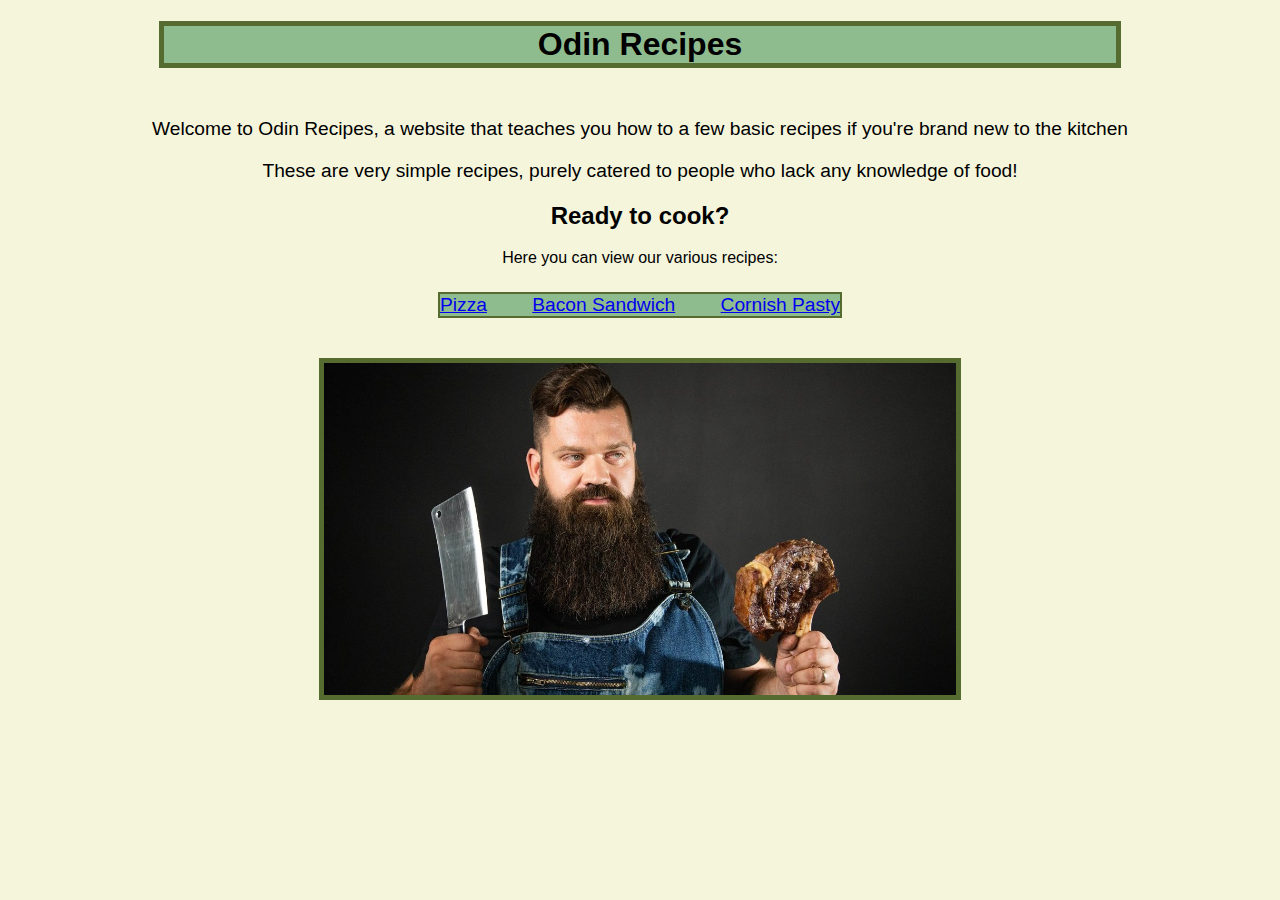
<file: index.html>
<!DOCTYPE html>
<html lang="en">

<head>
    <meta charset="UTF-8">
    <title>Odin Recipes</title>
    <link rel="stylesheet" href="style.css">
</head>

<body>
    <h1 class="odintitle">Odin Recipes</h1>

    <div id="textcontainer">
        <p class="bodytext welcome">Welcome to Odin Recipes, a website that teaches you how to a few basic recipes if you're brand new to the kitchen</p>
        <p class="bodytext welcome">These are very simple recipes, purely catered to people who lack any knowledge of food!</p>
        <h2 class="bodytext">Ready to cook?</h2>
        <p class="bodytext">Here you can view our various recipes:</p> 
    </div>

    <div id="linkcontainer">
     <a class="pizza1" href="recipes/pizza.html">Pizza</a>
     <a class="bacon1" href="recipes/baconsandwich.html">Bacon Sandwich</a>
     <a class="pasty1" href="recipes/pasty.html">Cornish Pasty</a>
    </div>

    <img src="vikingchef.jpg" alt="VikingChef" class="viking">
    
</body>

</html>
</file>
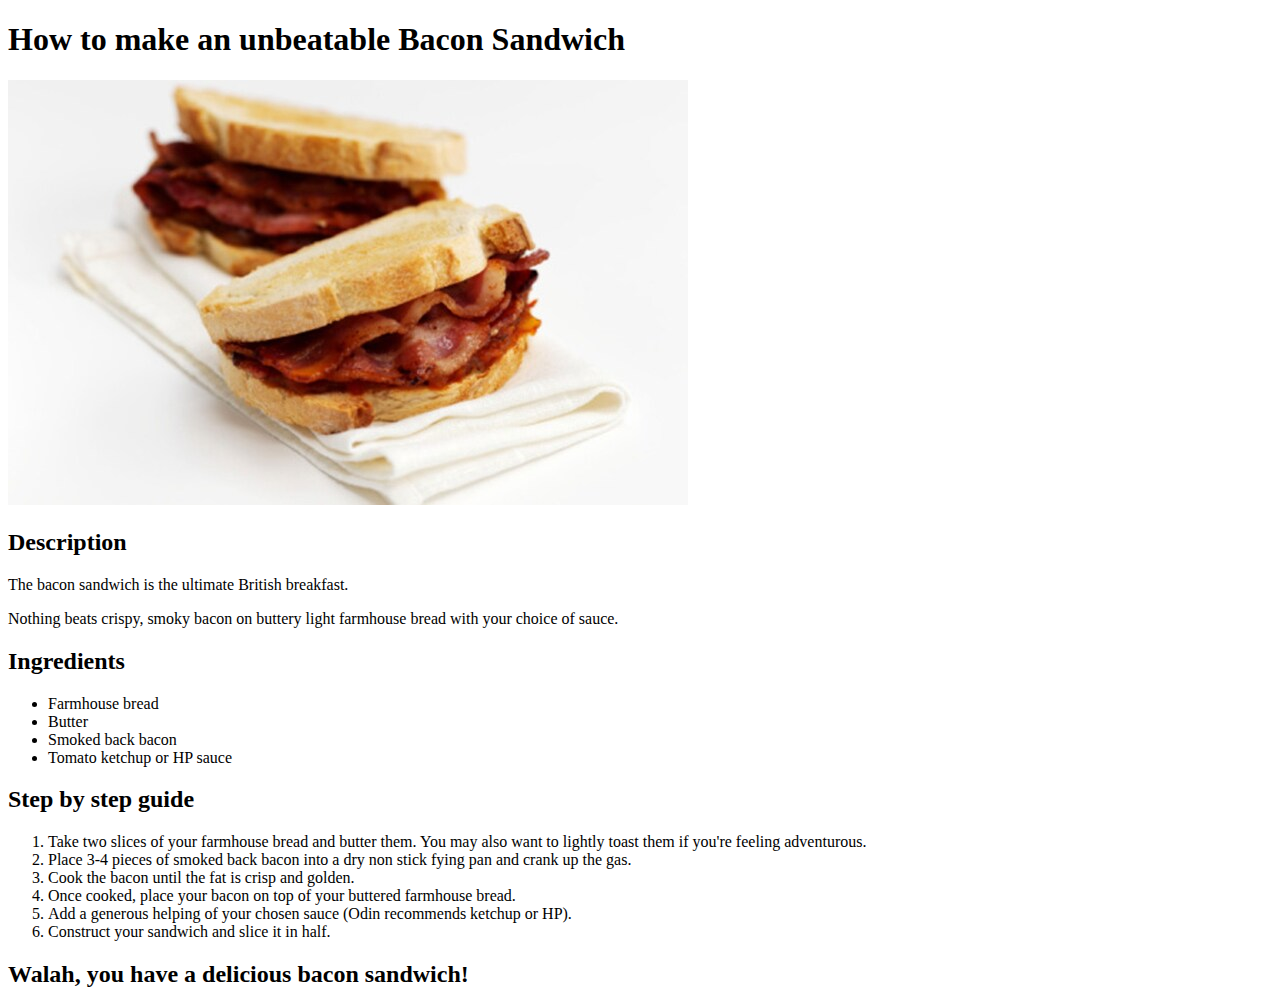
<file: recipes/baconsandwich.html>
<!DOCTYPE html>
<html lang="en">

<head>
    <meta charset="UTF-8">
    <title>Bacon Sandwich</title>
</head>

<body>
    <h1>How to make an unbeatable Bacon Sandwich</h1>
    <img src="baconsandwich.jpg" alt="Odin Bacon Sandwich">

    <h2>Description</h2>
    <p>The bacon sandwich is the ultimate British breakfast.</p>
    <p>Nothing beats crispy, smoky bacon on buttery light farmhouse bread with your choice of sauce.</p>

    <h2>Ingredients</h2>
    <ul>
        <li>Farmhouse bread</li>
        <li>Butter</li>
        <li>Smoked back bacon</li>
        <li>Tomato ketchup or HP sauce</li>
    </ul>

    <h2>Step by step guide</h2>
    <ol>
        <li>Take two slices of your farmhouse bread and butter them. You may also want to lightly toast them if you're feeling adventurous.</li>
        <li>Place 3-4 pieces of smoked back bacon into a dry non stick fying pan and crank up the gas.</li>
        <li>Cook the bacon until the fat is crisp and golden.</li>
        <li>Once cooked, place your bacon on top of your buttered farmhouse bread.</li>
        <li>Add a generous helping of your chosen sauce (Odin recommends ketchup or HP).</li>
        <li>Construct your sandwich and slice it in half.</li>
    </ol>

    <h2>Walah, you have a delicious bacon sandwich!</h2>

</body>

</html>
</file>
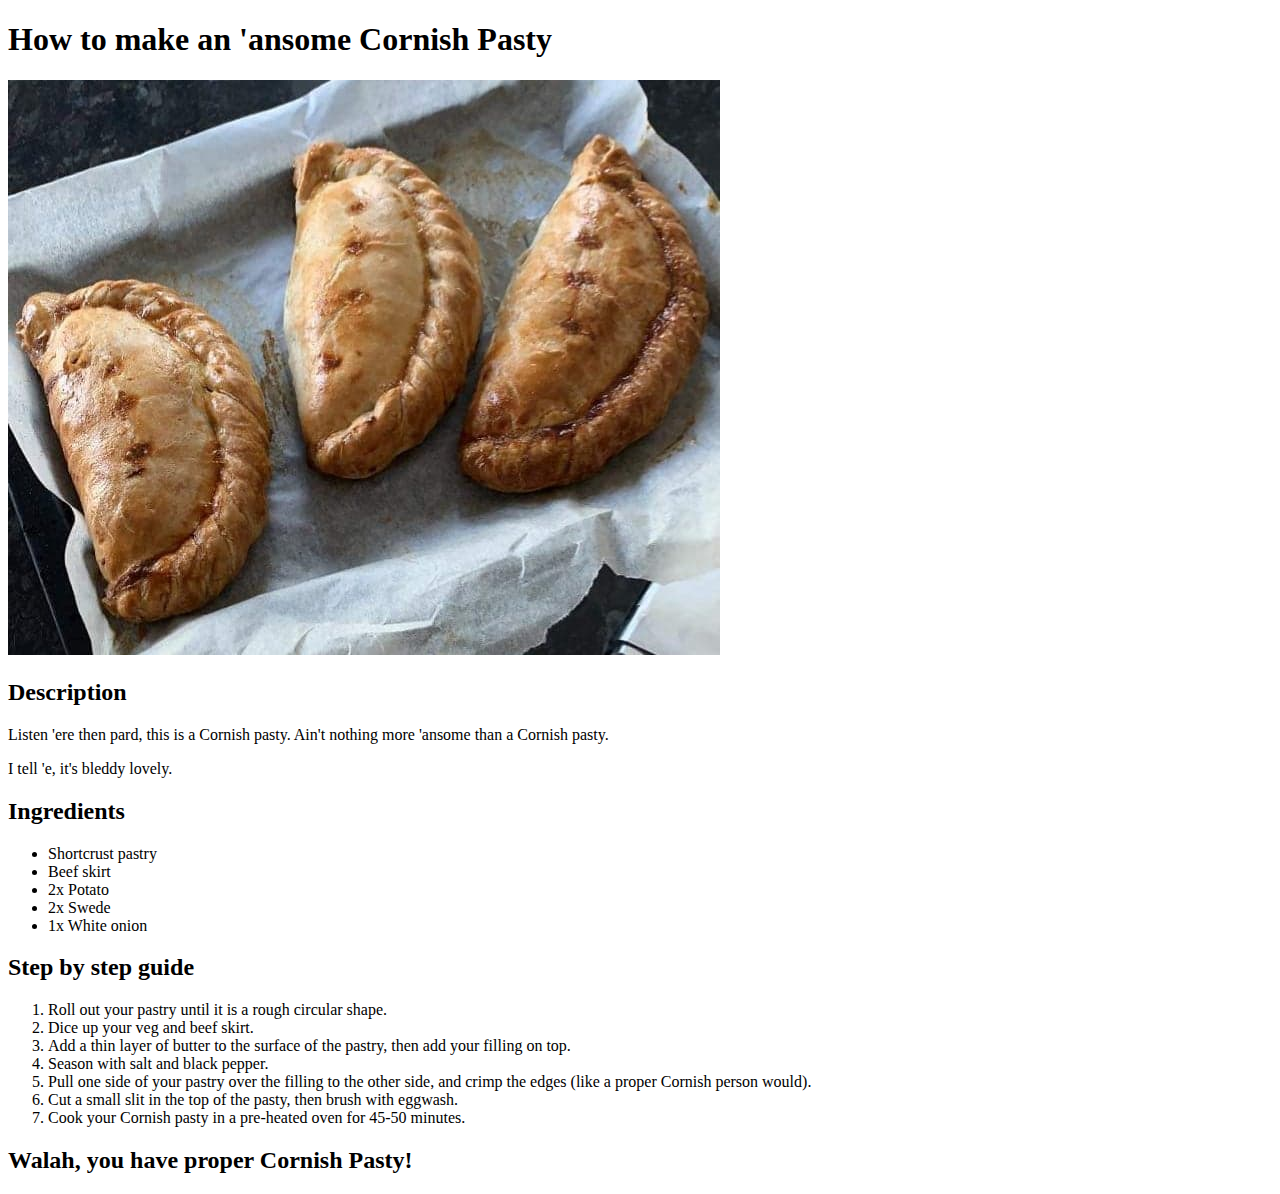
<file: recipes/pasty.html>
<!DOCTYPE html>
<html lang="en">

<head>
    <meta charset="UTF-8">
    <title>Cornish Pasty</title>
</head>

<body>
    <h1>How to make an 'ansome Cornish Pasty</h1>
    <img src="pasty.jpg" alt="Odin Pasty">

    <h2>Description</h2>
    <p>Listen 'ere then pard, this is a Cornish pasty. Ain't nothing more 'ansome than a Cornish pasty.</p>
    <p>I tell 'e, it's bleddy lovely.</p>

    <h2>Ingredients</h2>
    <ul>
        <li>Shortcrust pastry</li>
        <li>Beef skirt</li>
        <li>2x Potato</li>
        <li>2x Swede</li>
        <li>1x White onion</li>
    </ul>

    <h2>Step by step guide</h2>
    <ol>
        <li>Roll out your pastry until it is a rough circular shape.</li>
        <li>Dice up your veg and beef skirt.</li>
        <li>Add a thin layer of butter to the surface of the pastry, then add your filling on top.</li>
        <li>Season with salt and black pepper.</li>
        <li>Pull one side of your pastry over the filling to the other side, and crimp the edges (like a proper Cornish person would).</li>
        <li>Cut a small slit in the top of the pasty, then brush with eggwash.</li>
        <li>Cook your Cornish pasty in a pre-heated oven for 45-50 minutes.</li>
    </ol>

    <h2>Walah, you have proper Cornish Pasty!</h2>

</body>

</html>
</file>
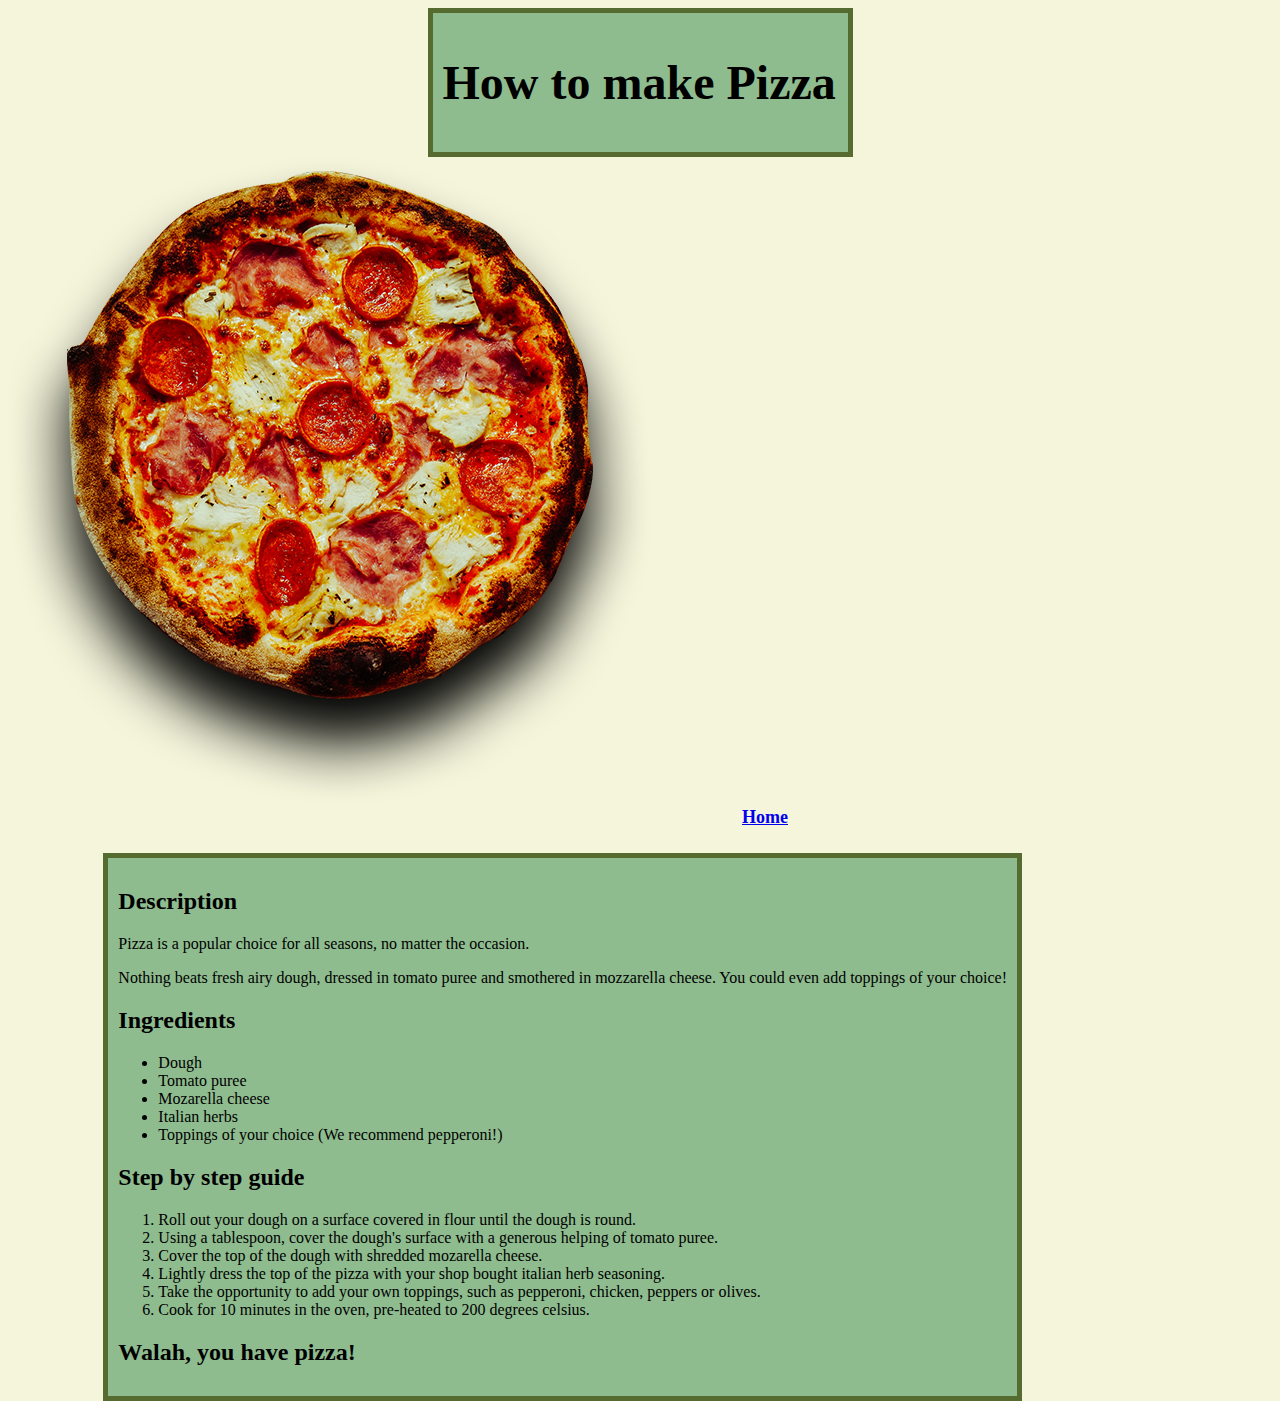
<file: recipes/pizza.html>
<!DOCTYPE html>
<html lang="en">

<head>
    <meta charset="UTF-8">
    <title>Pizza</title>
    <link rel="stylesheet" href="stylepizza.css">
</head>

<body>
    <div id="header"><h1>How to make Pizza</h1></div>
    <img src="pizza1.png" alt="Odin Pizza" class="pizza1">

    <div id="container">
        <h2>Description</h2>
        <p>Pizza is a popular choice for all seasons, no matter the occasion.</p>
        <p>Nothing beats fresh airy dough, dressed in tomato puree and smothered in mozzarella cheese. You could even add toppings of your choice!</p>

        <h2>Ingredients</h2>
        <ul>
            <li>Dough</li>
            <li>Tomato puree</li>
            <li>Mozarella cheese</li>
            <li>Italian herbs</li>
            <li>Toppings of your choice (We recommend pepperoni!)</li>
         </ul>

        <h2>Step by step guide</h2>
        <ol>
            <li>Roll out your dough on a surface covered in flour until the dough is round.</li>
            <li>Using a tablespoon, cover the dough's surface with a generous helping of tomato puree.</li>
            <li>Cover the top of the dough with shredded mozarella cheese.</li>
            <li>Lightly dress the top of the pizza with your shop bought italian herb seasoning.</li>
            <li>Take the opportunity to add your own toppings, such as pepperoni, chicken, peppers or olives.</li>
            <li>Cook for 10 minutes in the oven, pre-heated to 200 degrees celsius.</li>
         </ol>

        <h2>Walah, you have pizza!</h2>
    </div>

    <a href="../index.html" class="HomeLink">Home</a>

</body>

</html>
</file>
<file: style.css>
.odintitle {
    background-color: darkseagreen;
    color: black;
    text-align: center;
    font-family:Arial, Helvetica, sans-serif;
    width: 952px;
    margin-left: auto;
    margin-right: auto;
    border: solid 5px;
    border-color: darkolivegreen;
}
#linkcontainer {
    font-family:Arial, Helvetica, sans-serif;
    font-size: larger;
    text-align: center;
    list-style-position: inside;
    display: flex;
    flex: 1;
    justify-content: center;
    justify-content: space-between;
    width: 400px;
    margin-left:auto;
    margin-right:auto;
    margin-top: 25px;
    background-color: darkseagreen;
    border: solid 2px darkolivegreen;
}
#textcontainer {
    margin-top: 50px;
}

.bodytext {
    text-align: center;
    font-family:Arial, Helvetica, sans-serif;
}
.welcome {
    font-size: larger;
    font-family:Arial, Helvetica, sans-serif;
}
.viking {
    display: block;
    margin-left: auto;
    margin-right: auto;
    width: 50%;
    border: solid 5px darkolivegreen; 
    margin-top: 40px;
  }
body {
    background-color: beige;
}
</file>
<file: recipes/stylepizza.css>
#header {
    margin-right: auto;
    margin-left: auto;
    font-size: x-large;
    background-color: darkseagreen;
    width: 395px;
    padding: 10px;
    border: 5px solid darkolivegreen;
}

body {
    background-color: beige;
}

#container {
    float: right;
    margin-right: 250px;
    margin-top: 50px;
    background-color: darkseagreen;
    border: 5px solid darkolivegreen;
    padding: 10px;
}

.pizza1 {
    float: left;
}

.HomeLink {
    font-size: large;
    font-weight: bold;
    position: relative; top: 650px; left: 90px;
}
</file>
